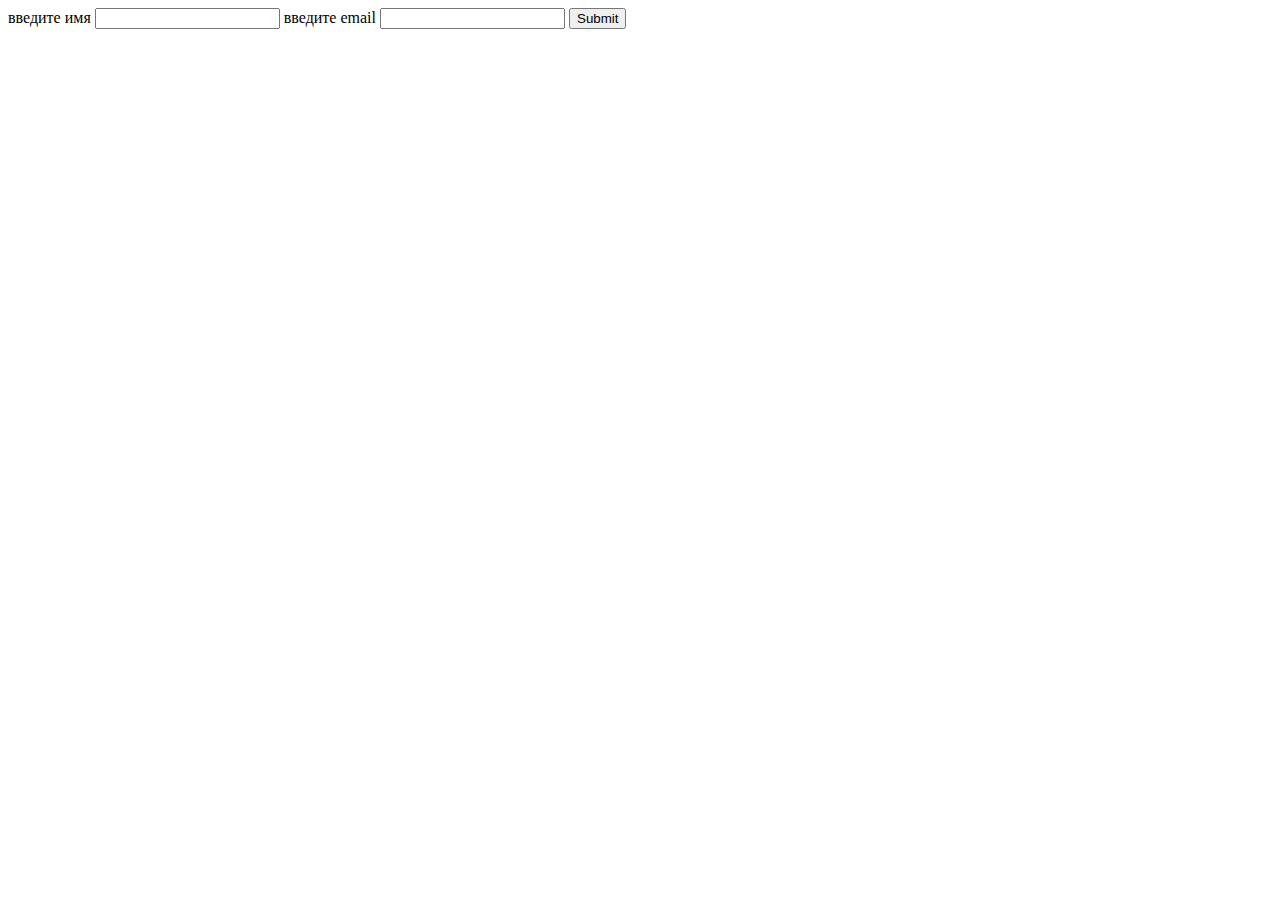
<file: work2/templates/input.html>
<!DOCTYPE html>
<html lang="en">
<head>
    <meta charset="UTF-8">
    <title>Title</title>
</head>
<body>
<form action="" method="post">
    <label for="text">введите имя</label>
    <input type="text" name="us_name">
    <label for="email">введите email</label>
    <input type="email" name="el_mail">
    <input type="submit">
</form>
</body>
</html>
</file>
